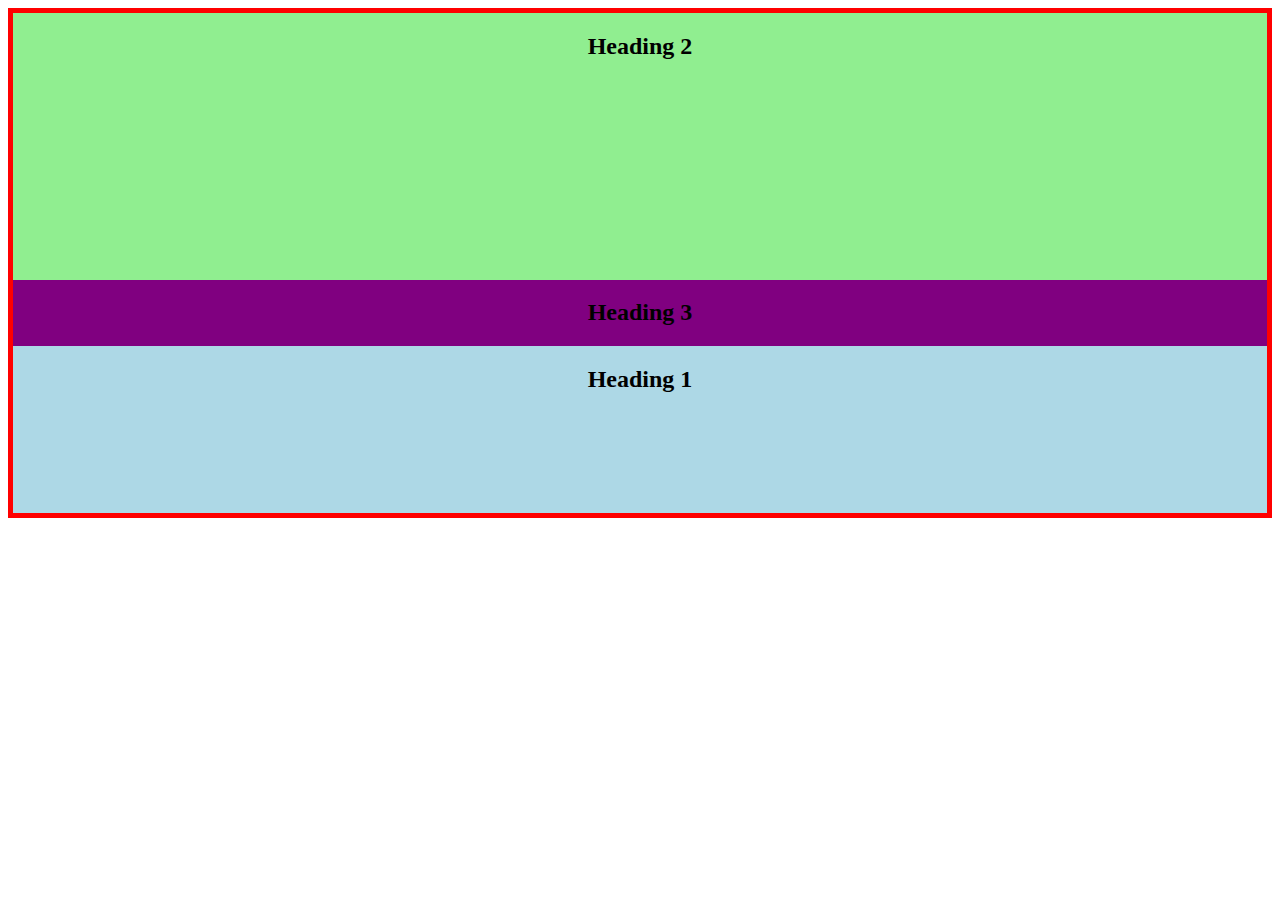
<file: flexbox.html>
<!DOCTYPE html>
<html lang="en">
<head>
    <meta charset="UTF-8">
    <meta name="viewport" content="width=device-width, initial-scale=1.0">
    <title>Document</title>
    <link rel="stylesheet" href="flexbox.css">
</head>
<body>
    <div class="container">
        <div id="heading1">
            <h2>Heading 1</h2>
        </div>
        <div id="heading2">
            <h2>Heading 2</h2>
        </div>
        <div id="heading3">
            <h2>Heading 3</h2>
        </div>
    </div>
</body>
</html>
</file>
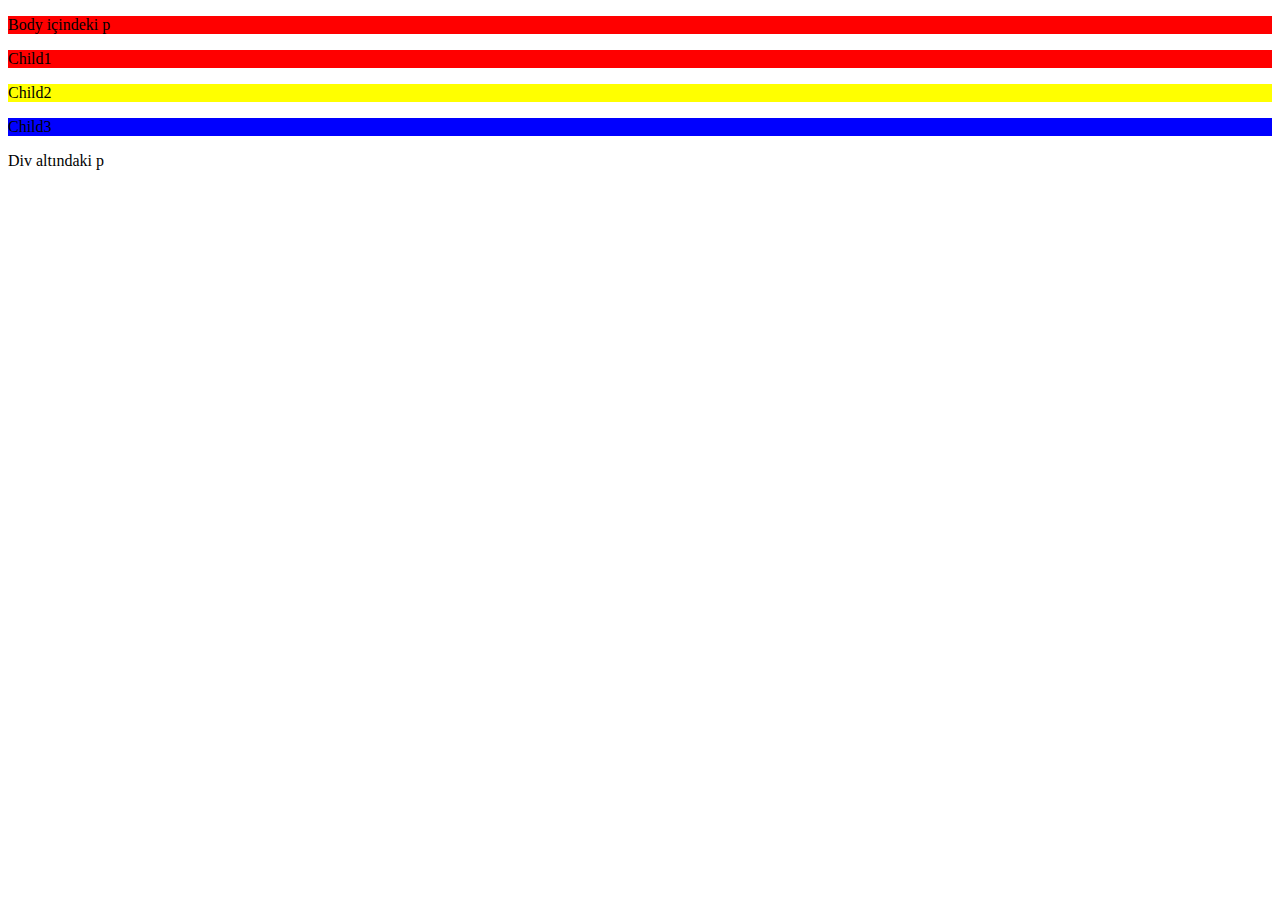
<file: pseudo.html>
<!DOCTYPE html>
<html lang="en">
<head>
    <meta charset="UTF-8">
    <meta name="viewport" content="width=device-width, initial-scale=1.0">
    <title>CSS</title>
    <style>
        p:first-child {
            background-color: red;
        }
        p:last-child {
            background-color: blue;
        }
        p:nth-child(2n) {
            background-color: yellow;
        }
    </style>
</head>
<body>
    <p>Body içindeki p</p>
    <div>
        <p>Child1</p>
        <p>Child2</p>
        <p>Child3</p>
    </div>
    <p>Div altındaki p</p>
    <script src="script.js"></script>
</body>
</html>
</file>
<file: flexbox.css>
.container {
    border: 5px solid red;
    display: flex;
    flex-direction: column;
    text-align: center;
    /* justify-content: space-between; */
    height: 500px;
    /* align-items: flex-end; */
    flex-wrap: wrap;
}
.container > div:nth-child(1) {
    background-color: lightblue;
    flex-grow: 1;
    order: 3;
}

.container > div:nth-child(2) {
    background-color: lightgreen;
    flex-grow: 2;
}

.container > div:nth-child(3) {
    background-color: purple;
    flex-shrink: 1;
}
/* #heading1 {
    align-self: center;
}

#heading2 {
    align-self: flex-end;
}

#heading3 {
    align-self: flex-start;
} */
</file>
